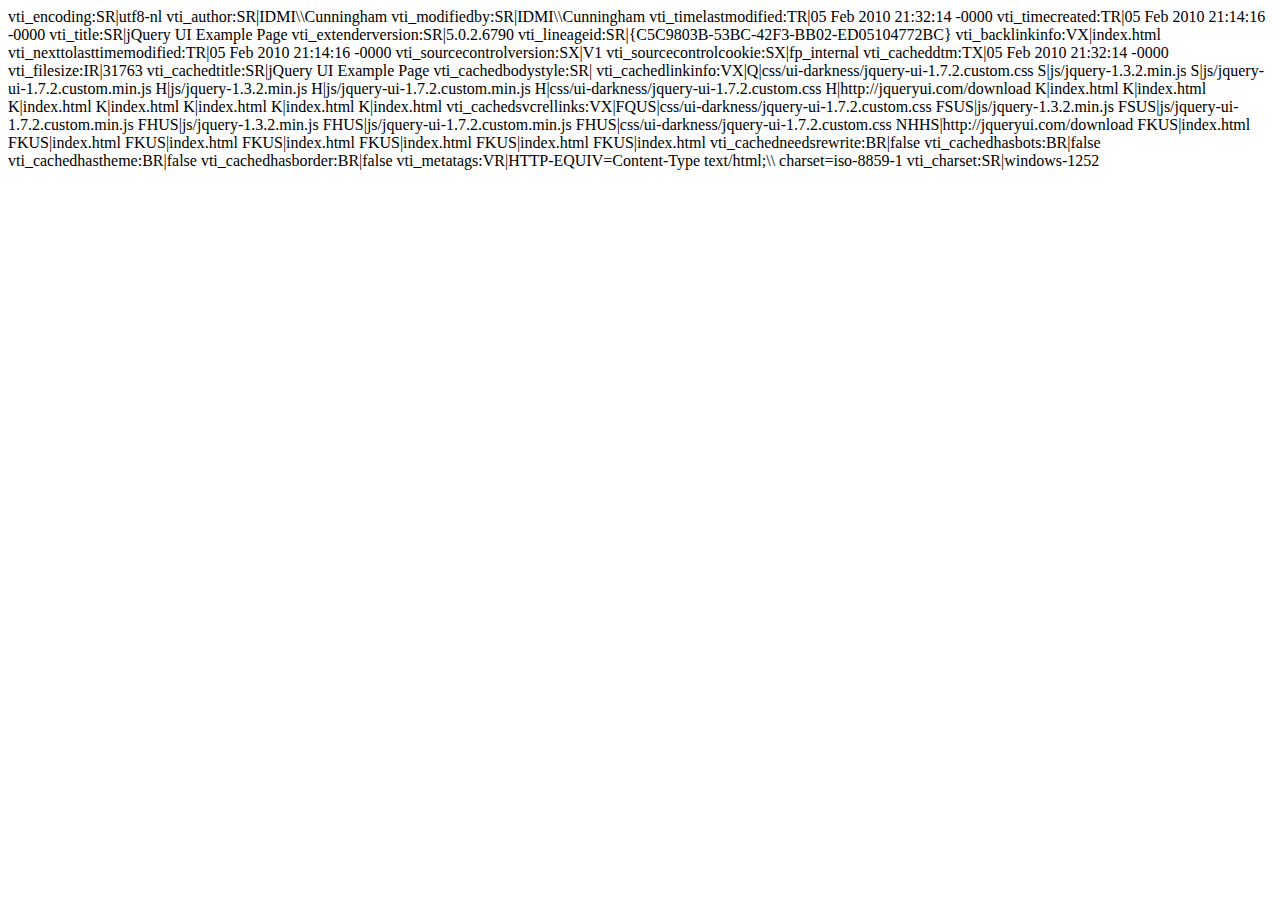
<file: _vti_cnf/index.html>
vti_encoding:SR|utf8-nl
vti_author:SR|IDMI\\Cunningham
vti_modifiedby:SR|IDMI\\Cunningham
vti_timelastmodified:TR|05 Feb 2010 21:32:14 -0000
vti_timecreated:TR|05 Feb 2010 21:14:16 -0000
vti_title:SR|jQuery UI Example Page
vti_extenderversion:SR|5.0.2.6790
vti_lineageid:SR|{C5C9803B-53BC-42F3-BB02-ED05104772BC}
vti_backlinkinfo:VX|index.html
vti_nexttolasttimemodified:TR|05 Feb 2010 21:14:16 -0000
vti_sourcecontrolversion:SX|V1
vti_sourcecontrolcookie:SX|fp_internal
vti_cacheddtm:TX|05 Feb 2010 21:32:14 -0000
vti_filesize:IR|31763
vti_cachedtitle:SR|jQuery UI Example Page
vti_cachedbodystyle:SR|<body>
vti_cachedlinkinfo:VX|Q|css/ui-darkness/jquery-ui-1.7.2.custom.css S|js/jquery-1.3.2.min.js S|js/jquery-ui-1.7.2.custom.min.js H|js/jquery-1.3.2.min.js H|js/jquery-ui-1.7.2.custom.min.js H|css/ui-darkness/jquery-ui-1.7.2.custom.css H|http://jqueryui.com/download K|index.html K|index.html K|index.html K|index.html K|index.html K|index.html K|index.html
vti_cachedsvcrellinks:VX|FQUS|css/ui-darkness/jquery-ui-1.7.2.custom.css FSUS|js/jquery-1.3.2.min.js FSUS|js/jquery-ui-1.7.2.custom.min.js FHUS|js/jquery-1.3.2.min.js FHUS|js/jquery-ui-1.7.2.custom.min.js FHUS|css/ui-darkness/jquery-ui-1.7.2.custom.css NHHS|http://jqueryui.com/download FKUS|index.html FKUS|index.html FKUS|index.html FKUS|index.html FKUS|index.html FKUS|index.html FKUS|index.html
vti_cachedneedsrewrite:BR|false
vti_cachedhasbots:BR|false
vti_cachedhastheme:BR|false
vti_cachedhasborder:BR|false
vti_metatags:VR|HTTP-EQUIV=Content-Type text/html;\\ charset=iso-8859-1
vti_charset:SR|windows-1252
</file>
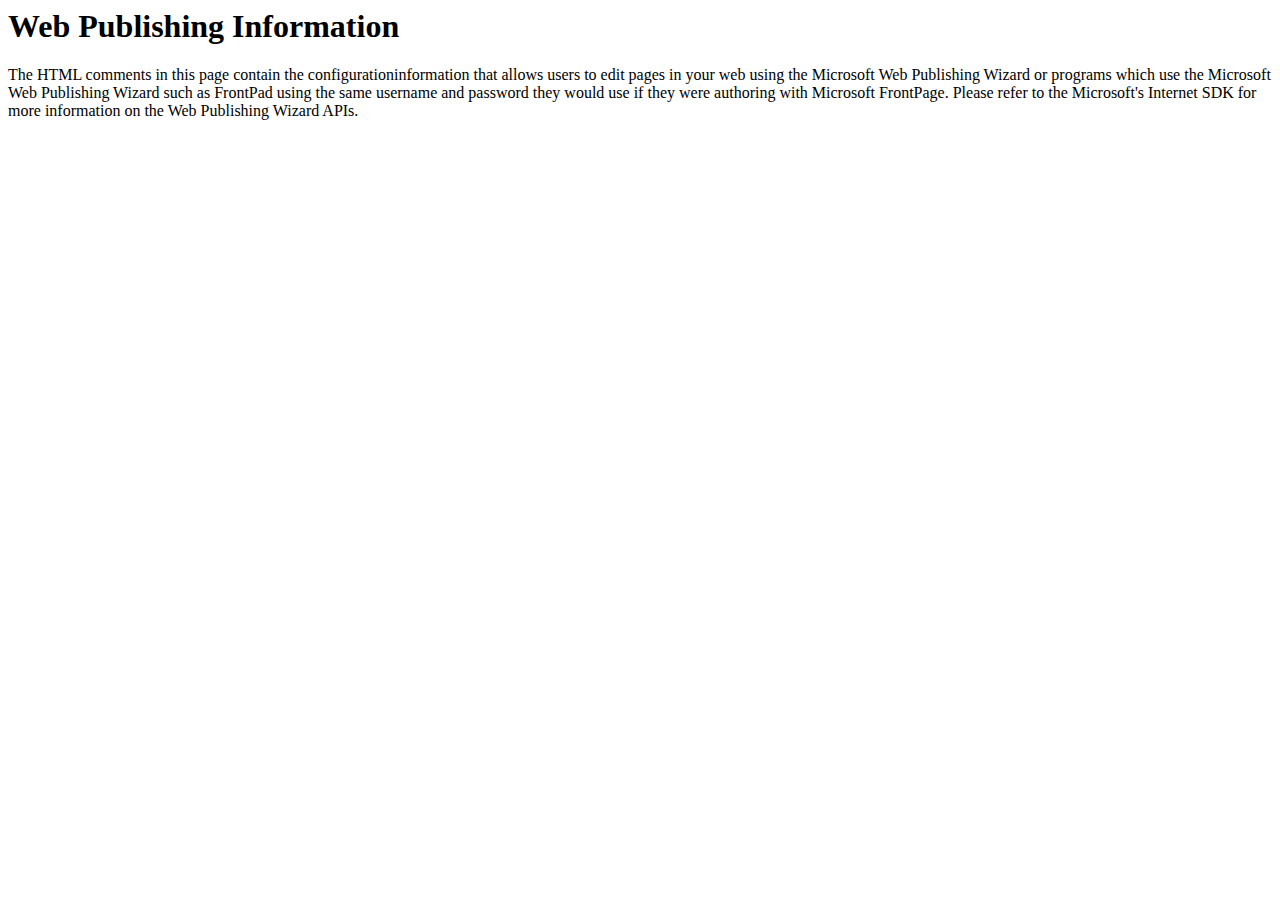
<file: postinfo.html>
<html>

<head>
<meta http-equiv="Content-Type"
content="text/html; charset=iso-8859-1">
<title> Web Posting Information </title>
</head>

<body>
<!-- postinfo.html version 0.100>
<!-- 
	This file allows users to post files to their web with the Web Publishing Wizard or FrontPad, using the same username and password they would
	use if they were authoring with the FrontPage Explorer and Editor.

	The values below are automatically set by FrontPage at installation
	time.  Normally, you do not need to modify these values, but in case
	you do, the parameters are as follows:

	'BaseURL' is the URL for your web server.
	
	'DefaultPage' is the name of the default (home) page name 
	for your web.

	'XferType' specifies that the FrontPage server extensions have been
	installed on this web.  This value should not be changed.

	'FPShtmlScriptUrl', 'FPAuthorScriptUrl', and 'FPAdminScriptUrl' specify
	the relative urls for the scripts that FrontPage uses for remote
	authoring.  These values should not be changed.

	'version' identifies the version of the format of this file, and
	should not be changed.
--><!-- WebPost 
    version="0.100"
    BaseUrl="http://beta.timothycunningham.com"
    XferType="FrontPage"
    DefaultPage="Default.aspx"
    FPShtmlScriptUrl="_vti_bin/shtml.dll/_vti_rpc"
    FPAuthorScriptUrl="_vti_bin/_vti_aut/author.dll"
    FPAdminScriptUrl="_vti_bin/_vti_adm/admin.dll"
-->
<p><!--webbot bot="PurpleText"
preview="This page is created in the root directory of your FrontPage web when FrontPage is installed.  It contains information that allows users to edit pages in your web using the Microsoft Web Publishing Wizard or programs which use the Microsoft Web Publishing Wizard such as FrontPad using the same username and password they would use if they were authoring with Microsoft FrontPage. If you do not want to allow users to edit files on this web using tools other than Microsoft FrontPage, you can delete this file."
--></p>

<h1>Web Publishing Information </h1>

<p>The HTML comments in this page contain the configurationinformation
that allows users to edit pages in your web using the Microsoft
Web Publishing Wizard or programs which use the Microsoft Web
Publishing Wizard such as FrontPad using the same username and
password they would use if they were authoring with Microsoft
FrontPage. Please refer to the Microsoft's Internet SDK for more
information on the Web Publishing Wizard APIs. </p>
</body>
</html>
</file>
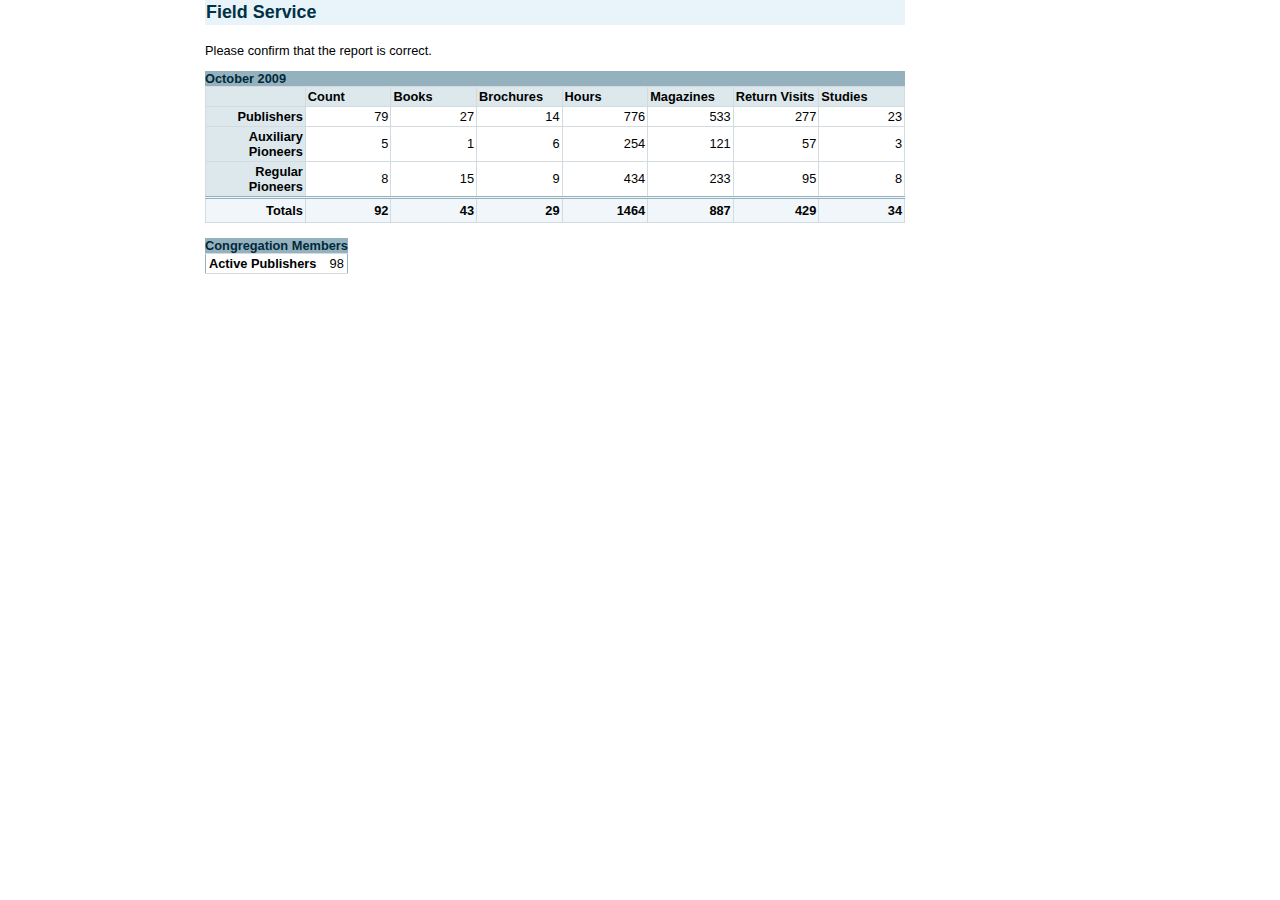
<file: ServiceReport/copy.htm>
<!DOCTYPE html PUBLIC "-//W3C//DTD XHTML 1.0 Transitional//EN" "http://www.w3.org/TR/xhtml1/DTD/xhtml1-transitional.dtd">
<html lang="en" xml:lang="en" xmlns="http://www.w3.org/1999/xhtml"><head>
<link rel="shortcut icon" href="images/favicon.ico" type="image/x-icon" />
<title>Worldwide Association of Jehovah�s Witnesses</title>
<style type="text/css">@import "./general.css";</style>

<div id="content">

                <h2>Field Service</h2>

               <p>Please confirm that the report is correct.</p><table border="1" cellspacing="0" cellpadding="2" class="width100 confirm">

               <caption>October 2009</caption>
               <col width="14%"></col><col span="7" width="12%"></col>
               <tr>
                  <th>&nbsp;</th>
                  <th>Count</th>
                  <th>Books</th>
                  <th>Brochures</th>

                  <th>Hours</th>
                  <th>Magazines</th>
                  <th>Return Visits</th>
                  <th>Studies</th>
               </tr>
               <tr class="ralign">
                  <th class="ralign">Publishers</th>

                  <td class="FSFigure ">79</td>
                  <td class="FSFigure ">27</td>
                  <td class="FSFigure ">14</td>
                  <td class="FSFigure ">776</td>
                  <td class="FSFigure ">533</td>
                  <td class="FSFigure ">277</td>

                  <td class="FSFigure ">23</td>
               </tr>
               <tr class="ralign">
                  <th class="ralign">Auxiliary Pioneers</th>
                  <td class="FSFigure ">5</td>
                  <td class="FSFigure ">1</td>
                  <td class="FSFigure ">6</td>

                  <td class="FSFigure ">254</td>
                  <td class="FSFigure ">121</td>
                  <td class="FSFigure ">57</td>
                  <td class="FSFigure ">3</td>
               </tr>
               <tr class="ralign">
                  <th class="ralign">Regular Pioneers</th>

                  <td class="FSFigure ">8</td>
                  <td class="FSFigure ">15</td>
                  <td class="FSFigure ">9</td>
                  <td class="FSFigure ">434</td>
                  <td class="FSFigure ">233</td>
                  <td class="FSFigure ">95</td>

                  <td class="FSFigure ">8</td>
               </tr><tr class="ralign">
                     <th class="totals ralign">Totals</th>
                     <td class="totals">92</td>
                     <td class="totals">43</td>
                     <td class="totals">29</td>

                     <td class="totals">1464</td>
                     <td class="totals">887</td>
                     <td class="totals">429</td>
                     <td class="totals">34</td>
                  </tr></table><br />
                <table cellspacing="0" cellpadding="4" class="table-rows confirm">
                <caption class="nowrap">Congregation Members</caption> 
                   <tr>

                      <td><label for="txtActivePubCount">Active Publishers</label>&nbsp;</td>
                      <td class="FSFigure ">98</td>
                  </tr>
                </table> 
      

</body>
</html>
</file>
